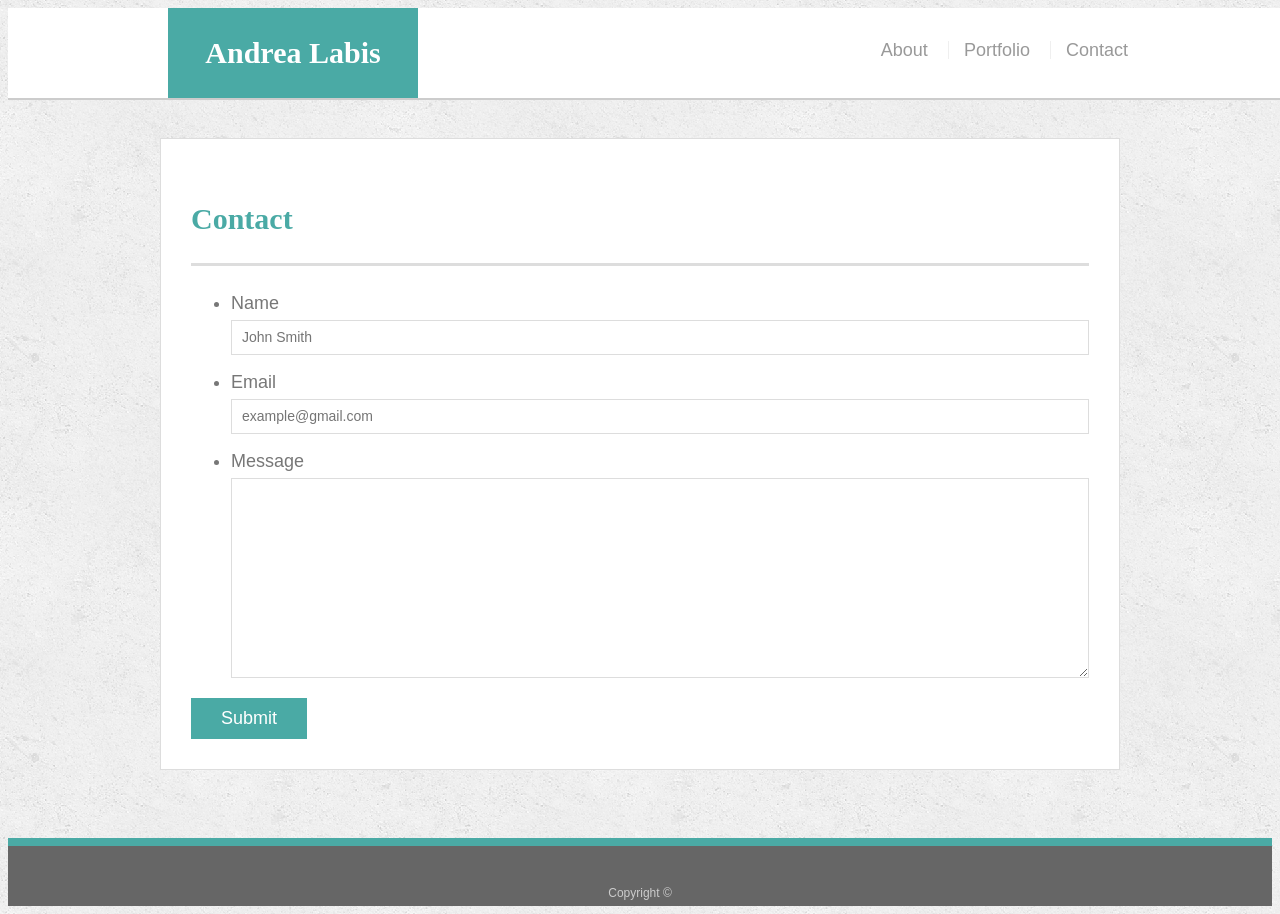
<file: contact.html>
<!doctype html>
<html lang="en-us">

<head>
  <meta charset="UTF-8">
  <title>Contact | Your Name</title>
  <link rel="stylesheet" type="text/css" href="assets/css/style.css">
</head>

<body>

  <header id="masthead">
    <div class="container">
      <a href="index.html" id="logo">Andrea Labis</a>
      <nav>
        <a href="index.html">About</a>
        <a href="portfolio.html">Portfolio</a>
        <a href="contact.html">Contact</a>
      </nav>
    </div>
  </header>

  <div id="main-container" class="container">
    <section class="main-section">
      <h1>Contact</h1>

      <form id="contact-form">
        <ul>
          <li>
            <label for="name">Name</label>
            <input type="text" id="name" name="name" placeholder="John Smith" required="required">
          </li>
          <li>
            <label for="email">Email</label>
            <input type="email" id="email" name="email" placeholder="example@gmail.com" required="required">
          </li>
          <li>
            <label for="message">Message</label>
            <textarea id="message" name="message" required="required"></textarea>
          </li>
        </ul>
        <input type="submit">
      </form>

    </section>

  </div>

  <footer>
    <div class="container">
      Copyright &copy; 
    </div>
  </footer>
</body>

</html>
</file>
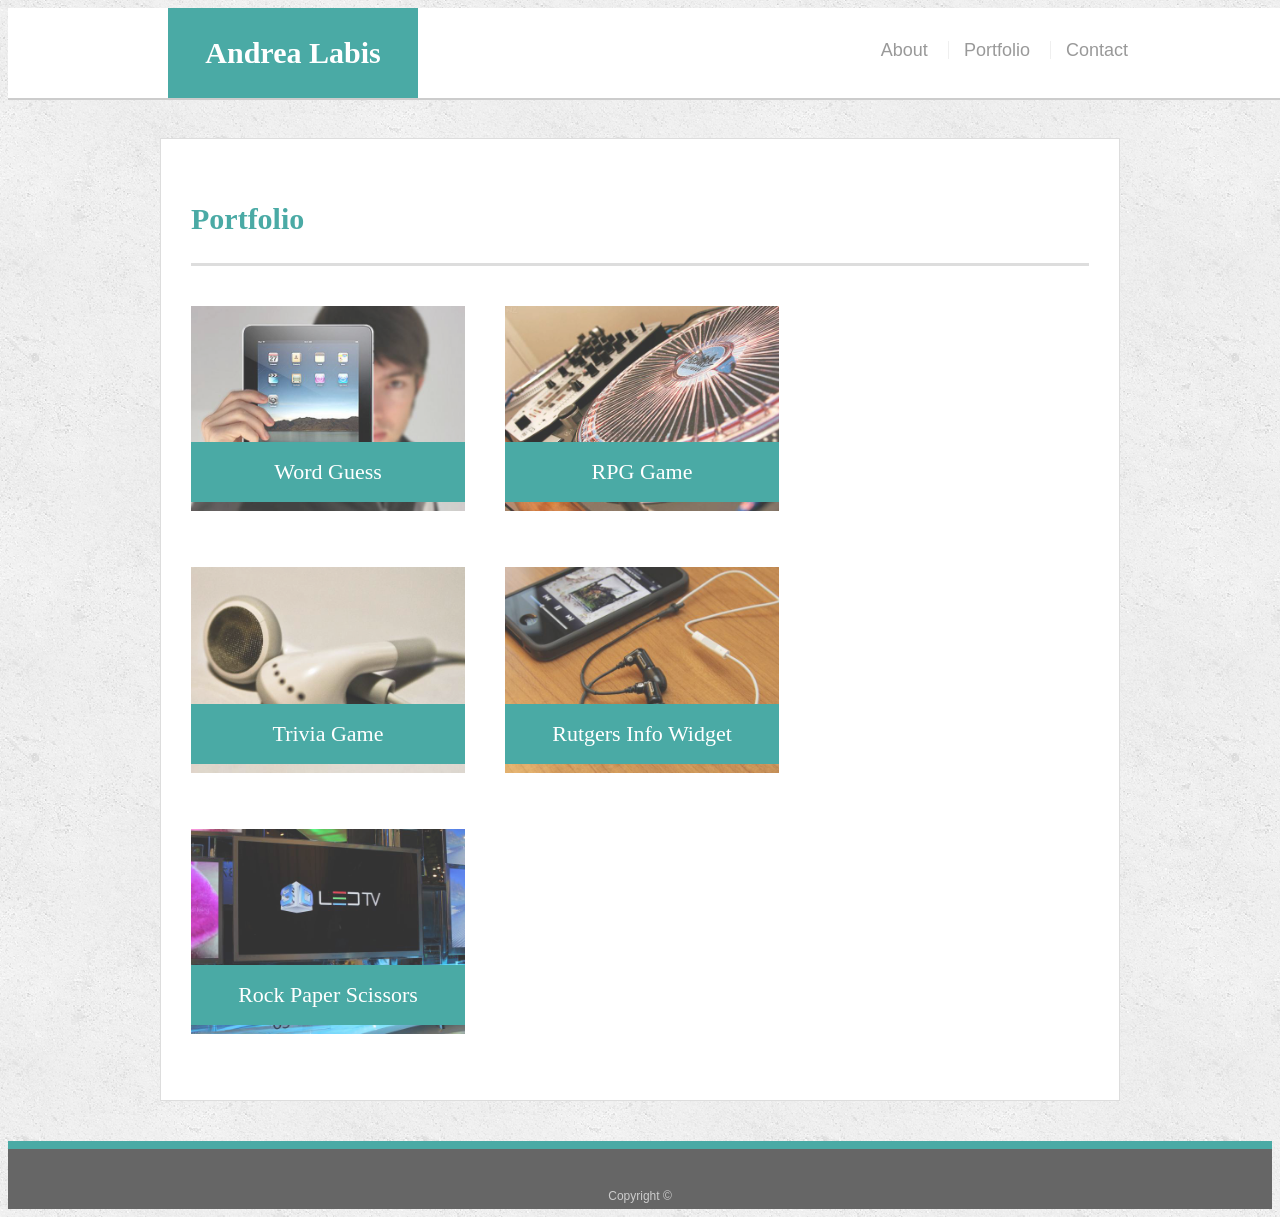
<file: portfolio.html>
<!doctype html>
<html lang="en-us">

<head>
  <meta charset="UTF-8">
  <title>Portfolio | Your Name</title>
  <link rel="stylesheet" type="text/css" href="assets/css/style.css">
</head>

<body>

  <header id="masthead">
    <div class="container">
      <a href="index.html" id="logo">Andrea Labis</a>
      <nav>
        <a href="index.html">About</a>
        <a href="portfolio.html">Portfolio</a>
        <a href="contact.html">Contact</a>
      </nav>
    </div>
  </header>

  <div id="main-container" class="container">
    <section class="main-section">
      <h1>Portfolio</h1>

      <div class="work">
        <a href=https://andrealabis.github.io/Basic-Portfolio></a>
        <img src="assets/images/technics-q-c-640-480-1.jpg" alt="Word Guess">

        <h3>Word Guess</h3>
      </div>
      <div class="work">
        <img src="assets/images/technics-q-c-640-480-2.jpg" alt="RPG Game">
        
        <h3>RPG Game</h3>
      </div>
      <div class="work">
        <img src="assets/images/technics-q-c-640-480-5.jpg" alt="Trivia Game">

        <h3>Trivia Game</h3>
      </div>
      <div class="work">
        <img src="assets/images/technics-q-c-640-480-7.jpg" alt="Rutgers Info Widget">

        <h3>Rutgers Info Widget</h3>
      </div>
      <div class="work">
        <img src="assets/images/technics-q-c-640-480-9.jpg" alt="Rock Paper Scissors">

        <h3>Rock Paper Scissors</h3>
      </div>

    </section>

  </div>

  <footer>
    <div class="container">
      Copyright &copy;
    </div>
  </footer>
</body>

</html>
</file>
<file: assets/css/style.css>
body {
    font-family: Arial, "Helvetica Neue", Helvetica, sans-serif;
    font-size: 18px;
    line-height: 34px;
    color: #777777;
    background: url("../images/concrete_seamless.png");
  }
  
  * {
    box-sizing: border-box;
  }
  
  /* general */
  
  .container {
    width: 100%;
    max-width: 960px;
    margin: 0 auto;
    clear: both;
  }
  
  h1,
  h2,
  h3,
  p {
    margin-bottom: 20px;
  }
  
  p:last-child {
    margin-bottom: 0;
  }
  
  h1,
  h2,
  h3 {
    font-family: Georgia, Times, "Times New Roman", serif;
    font-weight: 700;
    color: #4aaaa5;
  }
  
  h1 {
    padding-bottom: 20px;
    font-size: 30px;
    line-height: 49px;
    border-bottom: 3px solid #dddddd;
  }
  
  h2,
  h3 {
    font-size: 22px;
  }
  
  /* header */
  
  #masthead {
    position: fixed;
    z-index: 99;
    width: 100%;
    margin: 0 0 30px;
    overflow: auto;
    color: #ffffff;
    background: #ffffff;
    border-bottom: 2px solid #cccccc;
  }
  
  #logo {
    float: left;
    width: 250px;
    height: 90px;
    font-family: Georgia, Times, "Times New Roman", serif;
    font-size: 30px;
    font-weight: 700;
    line-height: 90px;
    color: #ffffff;
    text-align: center;
    text-decoration: none;
    background: #4aaaa5;
  }
  
  nav {
    float: right;
    margin-top: 25px;
  }
  
  nav a {
    display: inline-block;
    padding-left: 15px;
    margin-left: 15px;
    line-height: 18px;
    color: #999;
    text-decoration: none;
    border-left: 1px solid #efefef;
  }
  
  nav a:first-child {
    border-left: 0 none;
  }
  
  /* footer */
  
  footer {
    padding: 30px 0;
    clear: both;
    font-size: 12px;
    color: #ffffff;
    color: #cccccc;
    text-align: center;
    background: #666666;
    border-top: 8px solid #4aaaa5;
    height: 50px;
  }
  
  h3, h2 {
    padding-bottom: 20px;
    margin-bottom: 15px;
    line-height: 22px;
    border-bottom: 2px solid #eeeeee;
  }
  
  /* main */
  
  #main-container {
    padding-top: 130px;
    min-height: calc(100vh - 70px);
  }
  
  .main-section {
    float: left;
    width: 100%;
    max-width: 960px;
    padding: 30px;
    margin: 0 0 40px;
    background: #ffffff;
    border: 1px solid #dddddd;
  }
  
  /* portfolio page */
  
  .work {
    position: relative;
    float: left;
    width: 274px;
    margin: 20px 0 25px;
    overflow: auto;
  }
  
  .work:nth-child(even) {
    margin-right: 40px;
  }
  
  .work img {
    width: 100%;
    border: 0 none;
    opacity: 0.8;
  }
  
  .work h3 {
    position: absolute;
    bottom: 20px;
    width: 100%;
    padding: 15px;
    margin-bottom: 0;
    font-weight: 300;
    line-height: 30px;
    color: #ffffff;
    text-align: center;
    background: #4aaaa5;
    border-bottom: 0;
  }
  
  .auth-image {
    float: left;
    width: 200px;
    height: auto;
    margin-top: 10px;
    margin-right: 25px;
  }
  
  /* contact page */
  
  #contact-form ul {
    margin-bottom: 20px;
  }
  
  #contact-form li {
    margin-bottom: 10px;
  }
  
  label,
  input[type=text],
  input[type=email],
  textarea {
    display: block;
    width: 100%;
  }
  
  input[type=text],
  input[type=email],
  textarea {
    height: 35px;
    padding: 0 10px;
    font-size: 14px;
    border: 1px solid #dddddd;
  }
  
  textarea {
    height: 200px;
  }
  
  input[type=submit] {
    padding: 10px 30px;
    font-size: 18px;
    color: #ffffff;
    cursor: pointer;
    background: #4aaaa5;
    border: 0 none;
  }
</file>
